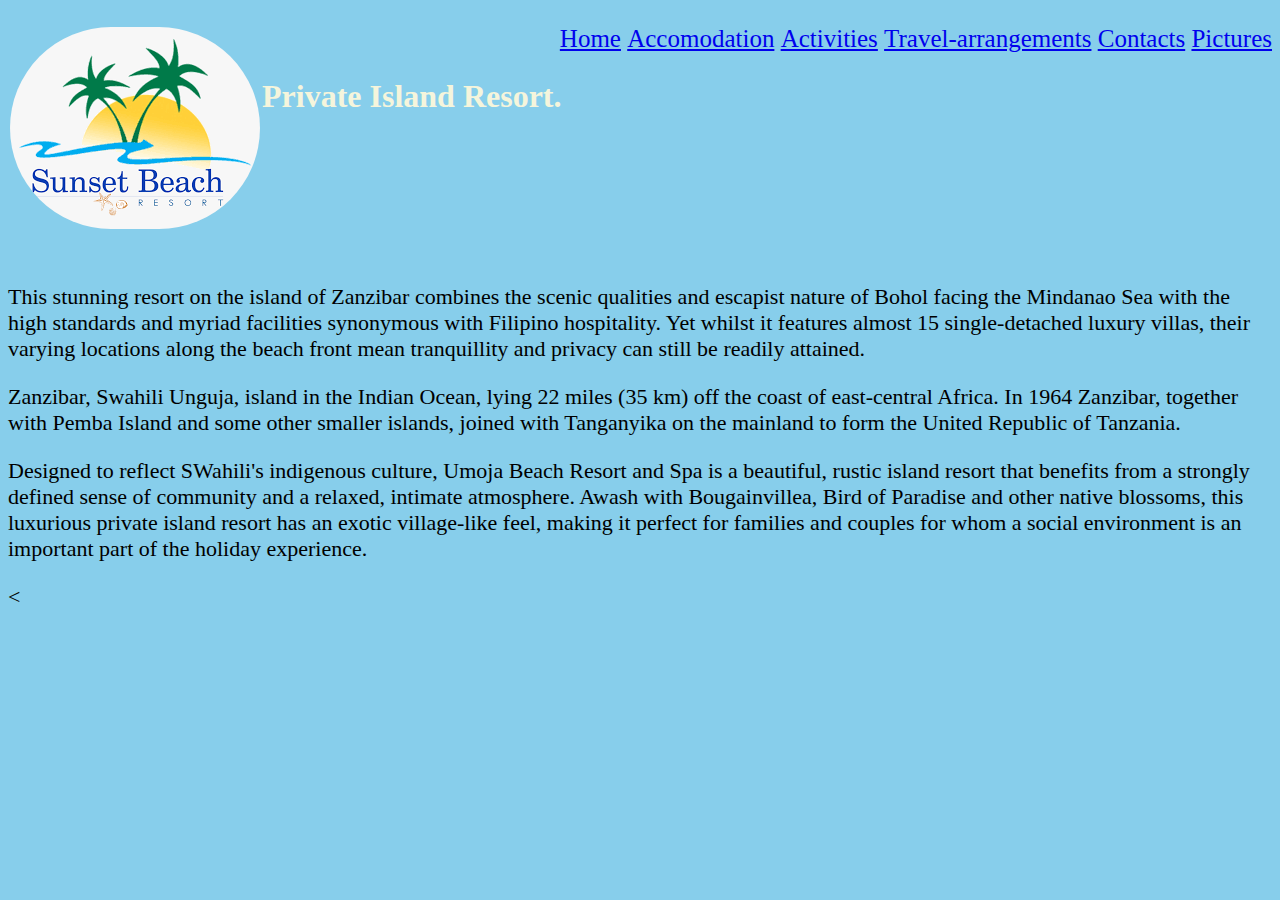
<file: index.html>
<!DOCTYPE html>
<html lang="en">
<head>
    <meta charset="UTF-8">
    <meta http-equiv="X-UA-Compatible" content="IE=edge">
    <meta name="viewport" content="width=device-width, initial-scale=1.0">
    <link rel="stylesheet" href="styles.css">
    <title>Document</title>
</head>
<body> 
    <img class="logo" src="./Img/logo.png" alt="logo">
    

    
    <ul id="float">
    <li id="active"><a href="index.html">Home</a></li>
     <li id="active"><a href="accomodation.html">Accomodation</a></li>
     <li id="active"><a href="activities.html">Activities</a></li>
     <li id="active"><a href="travel-arrangements.html">Travel-arrangements</a></li>
     <li id="active"><a href="contacts.html">Contacts</a></li>
     <li id="active"><a href="pictures.html">Pictures</a></li>
   </ul>
   <h1>Private Island Resort.</h1>
   <br>
   <br>
   <br>
   <br>
   <br>
   <br>
    <br>
    <div>
        <p>This stunning resort on the island of Zanzibar combines the scenic qualities and escapist nature of Bohol facing the Mindanao Sea with the high standards and myriad facilities synonymous with Filipino hospitality. Yet whilst it features almost 15 single-detached luxury villas, their varying locations along the beach front mean tranquillity and privacy can still be readily attained.</p> 
    </div>
    
    <div>
        <p>Zanzibar, Swahili Unguja, island in the Indian Ocean, lying 22 miles (35 km) off the coast of east-central Africa. In 1964 Zanzibar, together with Pemba Island and some other smaller islands, joined with Tanganyika on the mainland to form the United Republic of Tanzania. </p>
    </div>
        
    <div>
        <p>Designed to reflect SWahili's indigenous culture, Umoja Beach Resort and Spa is a beautiful, rustic island resort that benefits from a strongly defined sense of community and a relaxed, intimate atmosphere. Awash with Bougainvillea, Bird of Paradise and other native blossoms, this luxurious private island resort has an exotic village-like feel, making it perfect for families and couples for whom a social environment is an important part of the holiday experience.</p><
    </div>
        
    </body>
    </html>
</file>
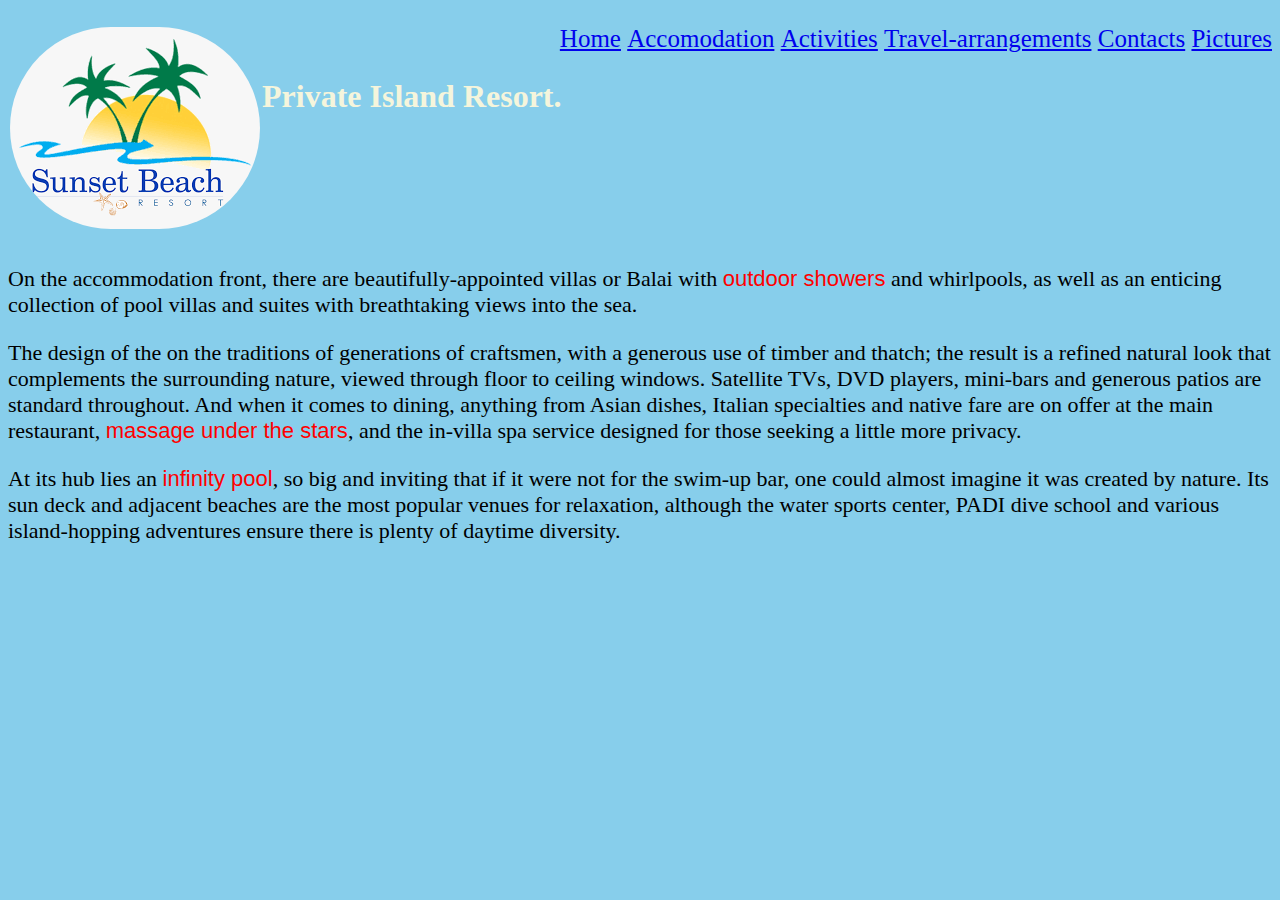
<file: accomodation.html>
<!DOCTYPE html>
<html lang="en">
<head>
    <meta charset="UTF-8">
    <meta http-equiv="X-UA-Compatible" content="IE=edge">
    <meta name="viewport" content="width=device-width, initial-scale=1.0">
    <link rel="stylesheet" href="styles.css">
    <title>Document</title>
</head>
<body> 
    <img class="logo" src="./Img/logo.png" alt="logo">
   
    <ul id="float">
        <li id="active"><a href="index.html">Home</a></li>
         <li id="active"><a href="accomodation.html">Accomodation</a></li>
         <li id="active"><a href="activities.html">Activities</a></li>
         <li id="active"><a href="travel-arrangements.html">Travel-arrangements</a></li>
         <li id="active"><a href="contacts.html">Contacts</a></li>
         <li id="active"><a href="pictures.html">Pictures</a></li>
       </ul>
       <h1>Private Island Resort.</h1>
     
    <br>
    <br>
    <br>
    <br>
    <br>
    <br>
      
        <div>
        <p>On the accommodation front, there are beautifully-appointed villas or Balai with <span>outdoor showers</span> and whirlpools, as well as an enticing collection of pool villas and suites with breathtaking views into the sea.</p>
        </div>

        <div>
            <p>The design of the on the traditions of generations of craftsmen, with a generous use of timber and thatch; the result is a refined natural look that complements the surrounding nature, viewed through floor to ceiling windows. Satellite TVs, DVD players, mini-bars and generous patios are standard throughout. And when it comes to dining, anything from Asian dishes, Italian specialties and native fare are on offer at the main restaurant, <span>massage under the stars</span>, and the in-villa spa service designed for those seeking a little more privacy.</p>
        </div>

        <div>
            <p>At its hub lies an <span>infinity pool</span>, so big and inviting that if it were not for the swim-up bar, one could almost imagine it was created by nature. Its sun deck and adjacent beaches are the most popular venues for relaxation, although the water sports center, PADI dive school and various island-hopping adventures ensure there is plenty of daytime diversity.</p>
        </div>
    
 </body>
 <html>
</file>
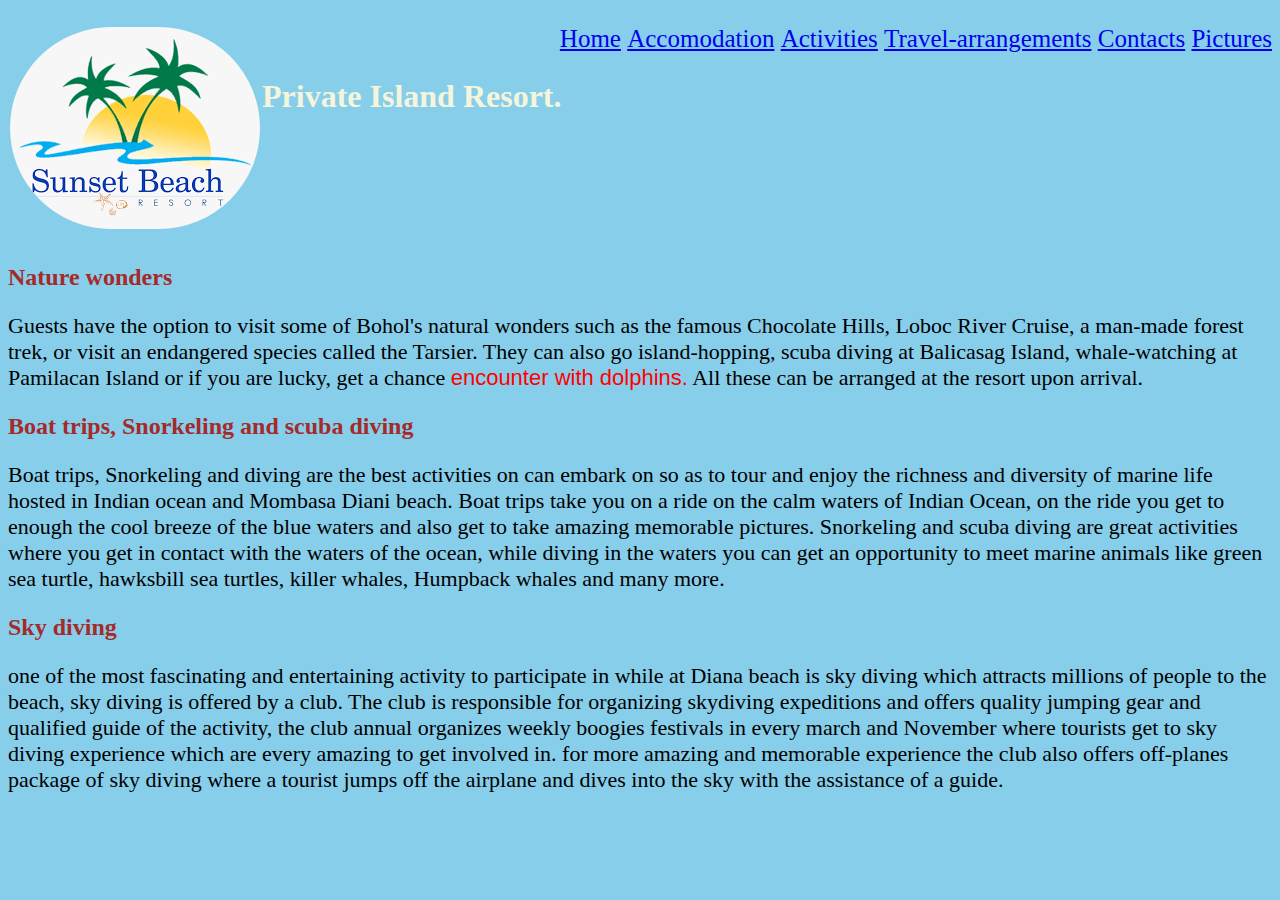
<file: activities.html>
<!DOCTYPE html>
<html lang="en">
<head>
    <meta charset="UTF-8">
    <meta http-equiv="X-UA-Compatible" content="IE=edge">
    <meta name="viewport" content="width=device-width, initial-scale=1.0">
    <link rel="stylesheet" href="styles.css">
    <title>Document</title>
</head>
<body> 
    <img class="logo" src="./Img/logo.png" alt="logo">
    
    <ul id="float">
        <li id="active"><a href="index.html">Home</a></li>
         <li id="active"><a href="accomodation.html">Accomodation</a></li>
         <li id="active"><a href="activities.html">Activities</a></li>
         <li id="active"><a href="travel-arrangements.html">Travel-arrangements</a></li>
         <li id="active"><a href="contacts.html">Contacts</a></li>
         <li id="active"><a href="pictures.html">Pictures</a></li>
       </ul>
       <h1>Private Island Resort.</h1>
       <br>
       <br>
       <br>
       <br>
       <br>
       <br>

     <h2>Nature wonders</h2>
     <div> <p>Guests have the option to visit some of Bohol's natural wonders such as the famous Chocolate Hills, Loboc River Cruise, a man-made forest trek, or visit an endangered species called the Tarsier. They can also go island-hopping, scuba diving at Balicasag Island, whale-watching at Pamilacan Island or if you are lucky, get a chance <span>encounter with dolphins.</span> All these can be arranged at the resort upon arrival.</p></div>
    

    </p>
    <h2>Boat trips, Snorkeling and scuba diving</h2>
    <div>
     <p>
      Boat trips, Snorkeling and diving are the best activities on can embark on so as to tour and enjoy the richness and diversity of marine life hosted in Indian ocean and Mombasa Diani beach.  Boat trips take you on a ride on the calm waters of Indian Ocean, on the ride you get to enough the cool breeze of the blue waters and also get to take amazing memorable pictures. Snorkeling and scuba diving are great activities where you get in contact with the waters of the ocean, while diving in the waters you can get an opportunity to meet marine animals like green sea turtle, hawksbill sea turtles, killer whales, Humpback whales and many more.</p>
    </div>
      
    <h2>Sky diving</h2>
    <div> 
     <p>one of the most fascinating and entertaining activity to participate in while at Diana beach is sky diving which attracts millions of people to the beach, sky diving is offered by a club. The club is responsible for organizing skydiving expeditions and offers quality jumping gear and qualified guide of the activity, the club annual organizes weekly boogies festivals in every march and November where tourists get to sky diving experience which are every amazing to get involved in. for more amazing and memorable experience the club also offers off-planes package of sky diving where a tourist jumps off the airplane and dives into the sky with the assistance of a guide.</p>
    </div>
 </body>
 </html>
</file>
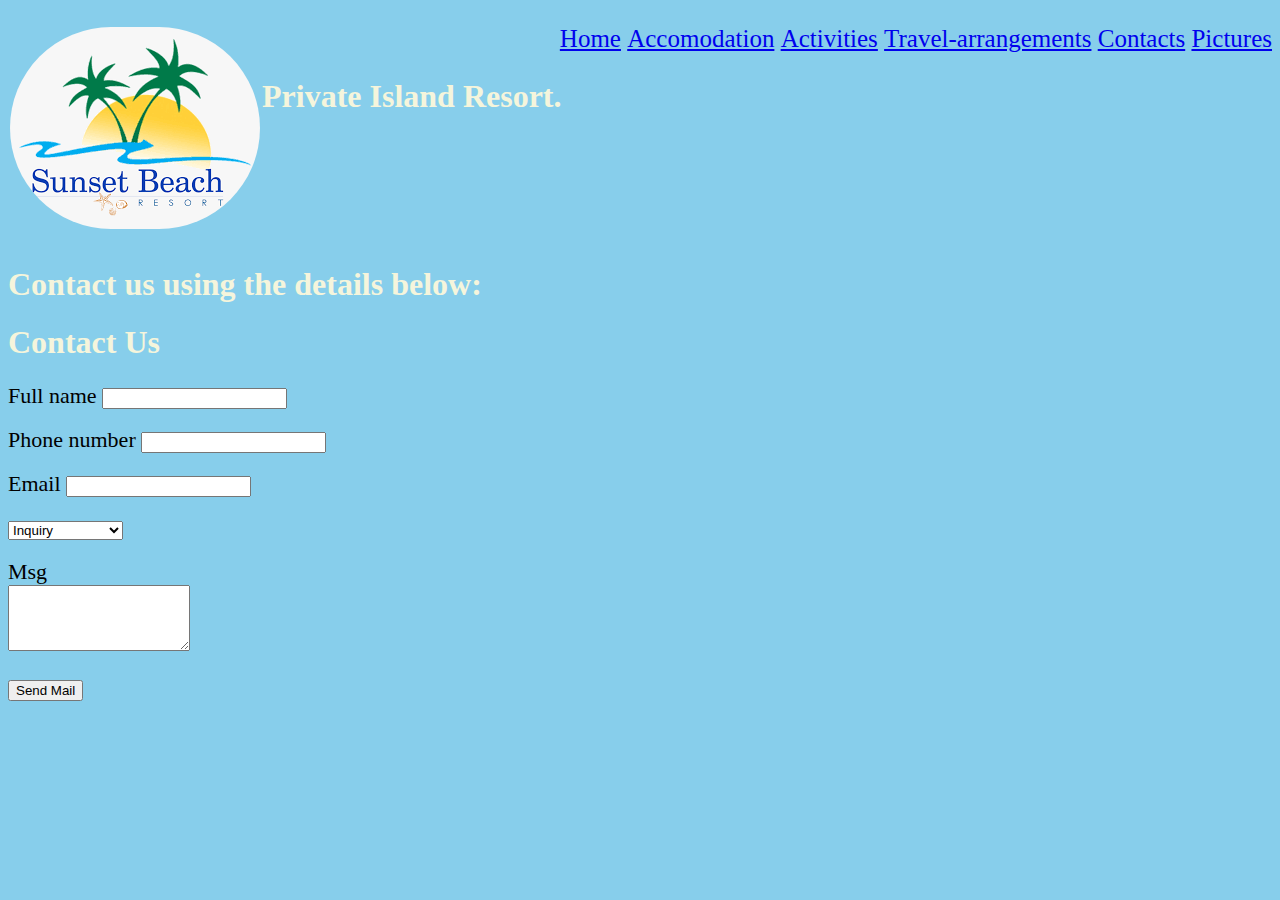
<file: contacts.html>
<!DOCTYPE html>
<html lang="en">
<head>
    <meta charset="UTF-8">
    <meta http-equiv="X-UA-Compatible" content="IE=edge">
    <meta name="viewport" content="width=device-width, initial-scale=1.0">
    <link rel="stylesheet" href="styles.css">
    <title>Document</title>
</head>
<body>
    <img class="logo" src="./Img/logo.png" alt="logo">
   <ul id="float">
    <li id="active"><a href="index.html">Home</a></li>
     <li id="active"><a href="accomodation.html">Accomodation</a></li>
     <li id="active"><a href="activities.html">Activities</a></li>
     <li id="active"><a href="travel-arrangements.html">Travel-arrangements</a></li>
     <li id="active"><a href="contacts.html">Contacts</a></li>
     <li id="active"><a href="pictures.html">Pictures</a></li>
   </ul>
   <h1>Private Island Resort.</h1>
   <br>
   <br>
   <br>
   <br>
   <br>
   <br>

<h1>Contact us using the details below:</h1>
<aside>
    <form>
 <h1>Contact Us</h1>
<div>
    <label for="fullName">Full name</label>
 <input id="fullName" type="text"/>
</div>
<br>

<div>
    <label for="phoneNumber">Phone number</label>
 <input id="phoneNumber" type="numbers"/>
</div>
<br>
<div>
 <label for="Email">Email</label>
 <input id="Email" type="text"/>
</div>
<br>
<div>
 <select id="subject">
     <option>Inquiry</option>
     <option>Direct message</option>
     <option>Booking</option>
     </select>
     <br>
</div>
<br>
<div>
 <label for="Msg">Msg</label>
</div>

<div>
<textarea id="Msg" rows="4 "></textarea>
</div>
<br>
<div>
 <input type="Submit" value="Send Mail"/>
</div>

</form>

</aside>
  

</body>
</html>
</file>
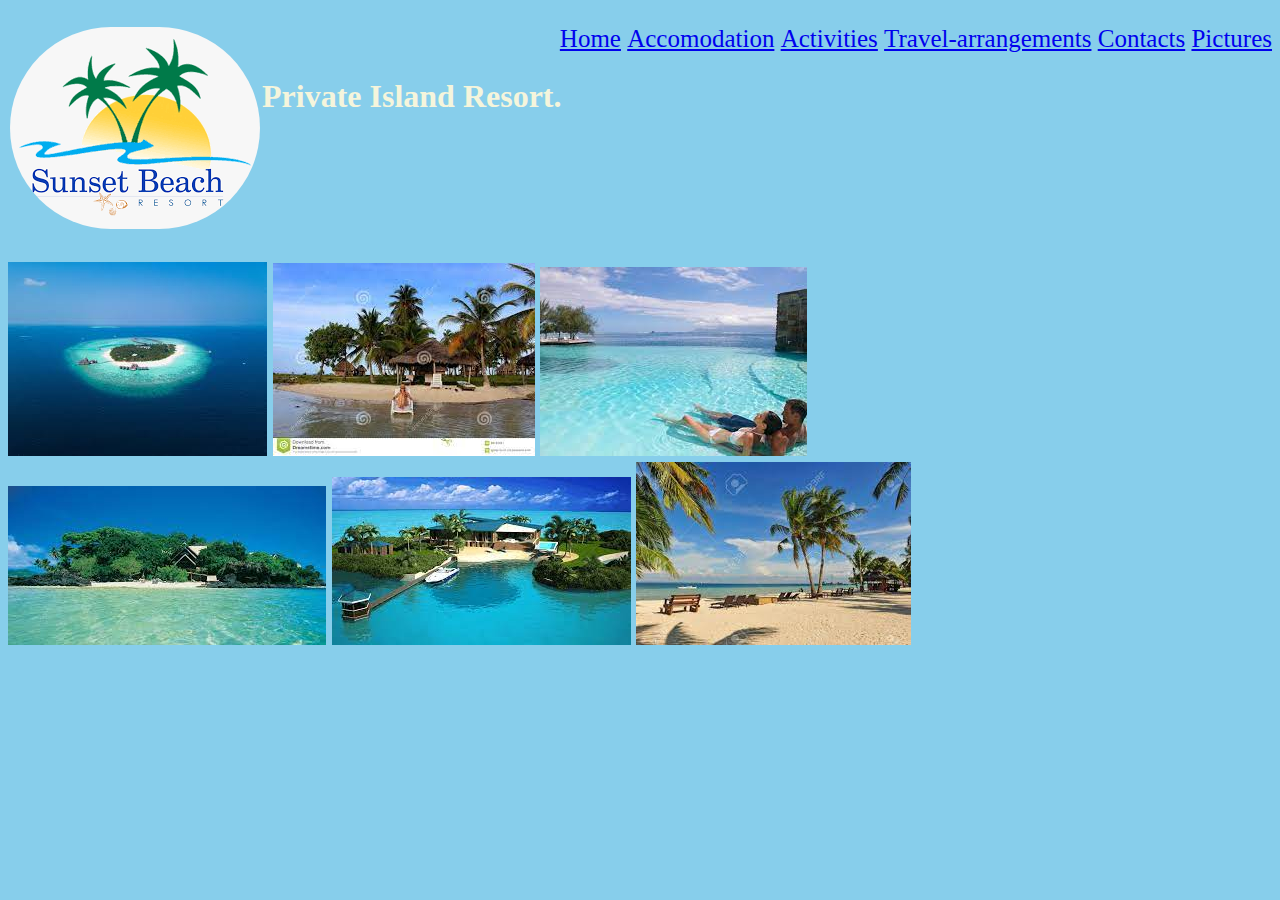
<file: pictures.html>
<!DOCTYPE html>
<html lang="en">
<head>
    <meta charset="UTF-8">
    <meta http-equiv="X-UA-Compatible" content="IE=edge">
    <meta name="viewport" content="width=device-width, initial-scale=1.0">
    <link rel="stylesheet" href="styles.css">
    <title>Document</title>
</head>
<body> 
    <img class="logo" src="./Img/logo.png" alt="logo">
    
    <ul id="float">
    <li id="active"><a href="index.html">Home</a></li>
     <li id="active"><a href="accomodation.html">Accomodation</a></li>
     <li id="active"><a href="activities.html">Activities</a></li>
     <li id="active"><a href="travel-arrangements.html">Travel-arrangements</a></li>
     <li id="active"><a href="contacts.html">Contacts</a></li>
     <li id="active"><a href="pictures.html">Pictures</a></li>
   </ul>
   <h1>Private Island Resort.</h1>
   <br>
    <br>
    <br>
    <br>
    <br>
    <br>
    <br>
    <div>
        <img src="./Img/img1.jpeg" alt="beach image">
        <img src="./Img/img2.jpeg" alt="beach image">
        <img src="./Img/download.jpeg" alt="beach image">
    </div>
    <div>
        <img src="./Img/img3.jpeg" alt="beach image">
        <img src="./Img/img4.jpeg" alt="beach image">
        <img src="./Img/island.jpeg" alt="beach image">
    </div>
   

   </body>
   </html>
</file>
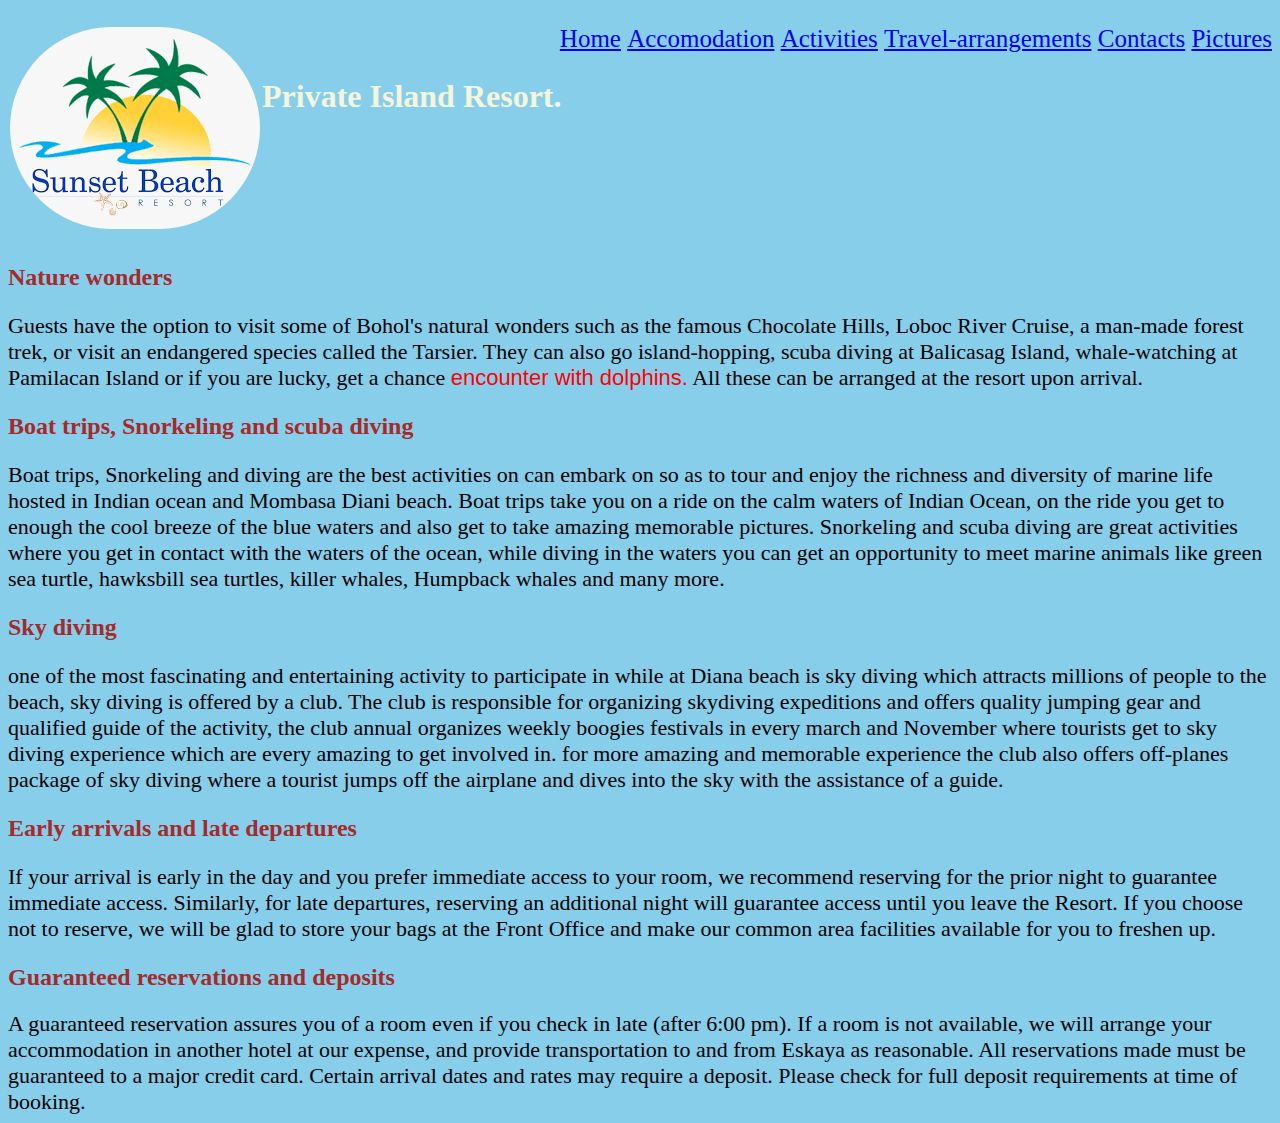
<file: travel-arrangements.html>
<!DOCTYPE html>
<html lang="en">
<head>
    <meta charset="UTF-8">
    <meta http-equiv="X-UA-Compatible" content="IE=edge">
    <meta name="viewport" content="width=device-width, initial-scale=1.0">
    <link rel="stylesheet" href="styles.css">
    <title>Document</title>
</head><!DOCTYPE html>
<html lang="en">
<head>
    <meta charset="UTF-8">
    <meta http-equiv="X-UA-Compatible" content="IE=edge">
    <meta name="viewport" content="width=device-width, initial-scale=1.0">
    <link rel="stylesheet" href="styles.css">
    <title>Document</title>
</head>
<body> 
    <img class="logo" src="./Img/logo.png" alt="logo">
    
    <ul id="float">
        <li id="active"><a href="index.html">Home</a></li>
         <li id="active"><a href="accomodation.html">Accomodation</a></li>
         <li id="active"><a href="activities.html">Activities</a></li>
         <li id="active"><a href="travel-arrangements.html">Travel-arrangements</a></li>
         <li id="active"><a href="contacts.html">Contacts</a></li>
         <li id="active"><a href="pictures.html">Pictures</a></li>
       </ul>
       <h1>Private Island Resort.</h1>
       <br>
       <br>
       <br>
       <br>
       <br>
       <br>

     <h2>Nature wonders</h2>
     <div> <p>Guests have the option to visit some of Bohol's natural wonders such as the famous Chocolate Hills, Loboc River Cruise, a man-made forest trek, or visit an endangered species called the Tarsier. They can also go island-hopping, scuba diving at Balicasag Island, whale-watching at Pamilacan Island or if you are lucky, get a chance <span>encounter with dolphins.</span> All these can be arranged at the resort upon arrival.</p></div>
    

    </p>
    <h2>Boat trips, Snorkeling and scuba diving</h2>
    <div>
     <p>
      Boat trips, Snorkeling and diving are the best activities on can embark on so as to tour and enjoy the richness and diversity of marine life hosted in Indian ocean and Mombasa Diani beach.  Boat trips take you on a ride on the calm waters of Indian Ocean, on the ride you get to enough the cool breeze of the blue waters and also get to take amazing memorable pictures. Snorkeling and scuba diving are great activities where you get in contact with the waters of the ocean, while diving in the waters you can get an opportunity to meet marine animals like green sea turtle, hawksbill sea turtles, killer whales, Humpback whales and many more.</p>
    </div>
      
    <h2>Sky diving</h2>
    <div> 
     <p>one of the most fascinating and entertaining activity to participate in while at Diana beach is sky diving which attracts millions of people to the beach, sky diving is offered by a club. The club is responsible for organizing skydiving expeditions and offers quality jumping gear and qualified guide of the activity, the club annual organizes weekly boogies festivals in every march and November where tourists get to sky diving experience which are every amazing to get involved in. for more amazing and memorable experience the club also offers off-planes package of sky diving where a tourist jumps off the airplane and dives into the sky with the assistance of a guide.</p>
    </div>
 </body>
 </html>
   


 <h2>Early arrivals and late departures</h2>
 
 <div>
 <p>If your arrival is early in the day and you prefer immediate access to your room, we recommend reserving for the prior night to guarantee immediate access. Similarly, for late departures, reserving an additional night will guarantee access until you leave the Resort. If you choose not to reserve, we will be glad to store your bags at the Front Office and make our common area facilities available for you to freshen up.</p>
</div>

 <h2>Guaranteed reservations and deposits</h2>
 

 
 <div>A guaranteed reservation assures you of a room even if you check in late (after 6:00 pm). If a room is not available, we will arrange your accommodation in another hotel at our expense, and provide transportation to and from Eskaya as reasonable. All reservations made must be guaranteed to a major credit card. Certain arrival dates and rates may require a deposit. Please check for full deposit requirements at time of booking.</div>
</body>
 </html>
</file>
<file: styles.css>
body{
   background-color: skyblue;
    color: black
}
.logo{
    border-radius: 200px;
    padding:2px;
    float: left;
}

#float{
    text-align: right;
    font-size: 25px;
    float: top right;
  
}
#active {
    display: inline
}

h1 {
    color: beige;
    
}

span{
    color: red;
    font-family: sans-serif;
    font size:25px;
}

h2{
    color: brown;
}
 div{
     font-size: 22px;
 }
 .showcase{
    position: absolute;
    right: 0;
    width: 100%;
    min-height: 100vh;
    padding: 100px;
    display: flex;
}
</file>
